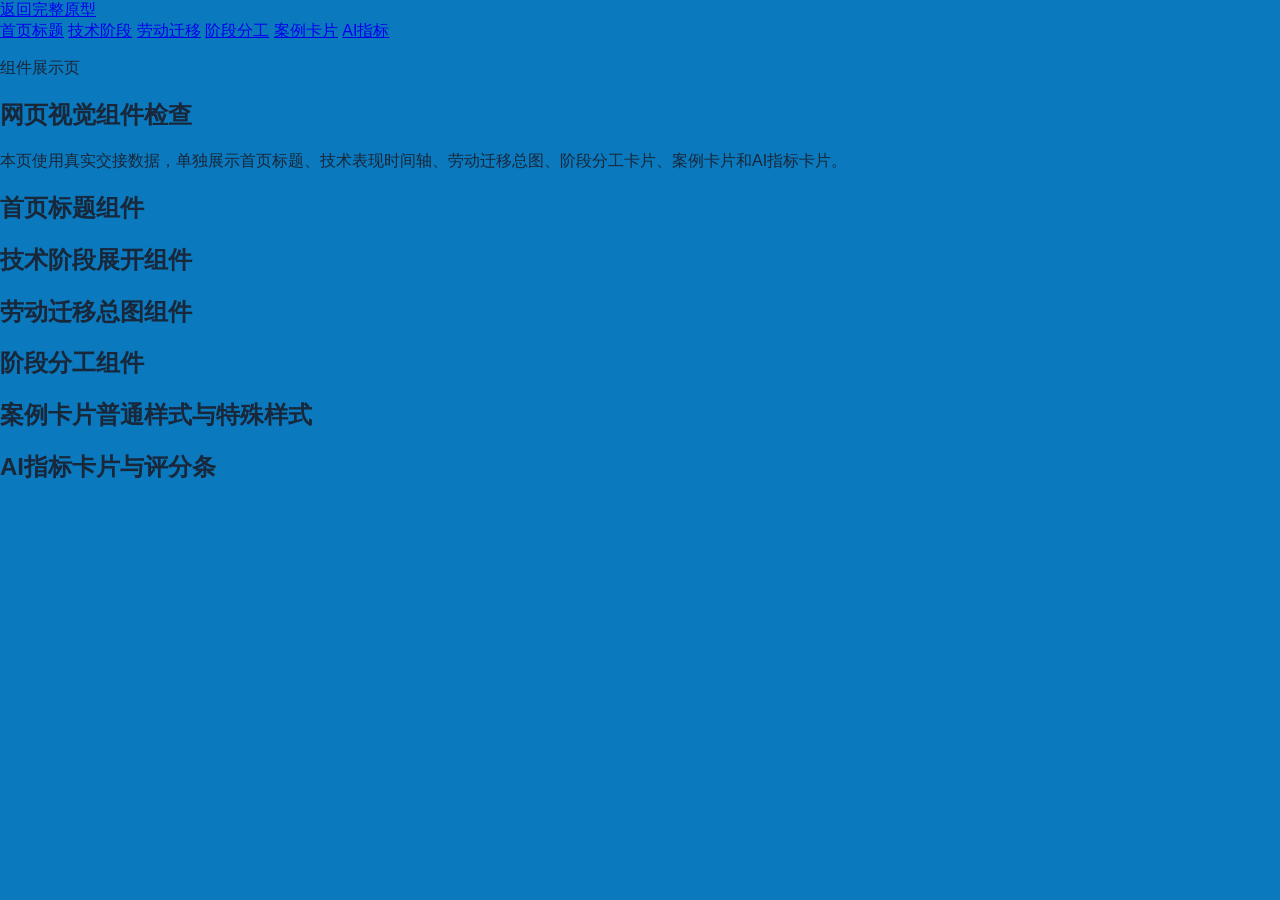
<file: components.html>
<!doctype html>
<html lang="zh-CN">
<head>
  <meta charset="utf-8">
  <meta name="viewport" content="width=device-width, initial-scale=1">
  <title>组件展示页｜动画生产方式可视化</title>
  <link rel="icon" href="assets/favicon.svg" type="image/svg+xml">
  <link rel="stylesheet" href="style.css?v=evidence-2">
</head>
<body data-page="components">
  <header class="site-nav">
    <a class="brand-mark" href="index.html">返回完整原型</a>
    <nav>
      <a href="#hero-component">首页标题</a>
      <a href="#timeline-component">技术阶段</a>
      <a href="#migration-component">劳动迁移</a>
      <a href="#division-component">阶段分工</a>
      <a href="#case-component">案例卡片</a>
      <a href="#ai-component">AI指标</a>
    </nav>
  </header>

  <main class="component-page">
    <section class="component-intro">
      <p class="eyebrow">组件展示页</p>
      <h1>网页视觉组件检查</h1>
      <p>本页使用真实交接数据，单独展示首页标题、技术表现时间轴、劳动迁移总图、阶段分工卡片、案例卡片和AI指标卡片。</p>
    </section>

    <section class="component-section" id="hero-component">
      <h2>首页标题组件</h2>
      <div class="component-surface" id="component-hero"></div>
    </section>

    <section class="component-section" id="timeline-component">
      <h2>技术阶段展开组件</h2>
      <div class="component-surface" id="component-stage"></div>
    </section>

    <section class="component-section" id="migration-component">
      <h2>劳动迁移总图组件</h2>
      <div class="component-surface" id="component-migration"></div>
    </section>

    <section class="component-section" id="division-component">
      <h2>阶段分工组件</h2>
      <div class="component-surface" id="component-division"></div>
    </section>

    <section class="component-section" id="case-component">
      <h2>案例卡片普通样式与特殊样式</h2>
      <div class="case-grid component-cases" id="component-cases"></div>
    </section>

    <section class="component-section" id="ai-component">
      <h2>AI指标卡片与评分条</h2>
      <div class="ai-grid component-ai" id="component-ai"></div>
    </section>

  </main>

  <script src="matrix-data.js?v=evidence-2"></script>
  <script src="data.js?v=evidence-2"></script>
  <script src="app.js?v=evidence-2"></script>
</body>
</html>
</file>
<file: style.css>
@font-face {
  font-family: "KuaiKan World";
  src: url("assets/fonts/kuaikanshijieti.otf") format("opentype");
  font-style: normal;
  font-weight: 400;
  font-display: swap;
}

@font-face {
  font-family: "Source Han Sans CN";
  src: url("assets/fonts/source-han-sans-cn.ttf") format("truetype");
  font-style: normal;
  font-weight: 100 900;
  font-display: swap;
}

@font-face {
  font-family: "Crazy Style";
  src: url("assets/fonts/crazy-style.ttf") format("truetype");
  font-style: normal;
  font-weight: 400;
  font-display: swap;
}

@font-face {
  font-family: "Helvetica Condensed Black";
  src: url("assets/fonts/helvetica-condensed-black.ttf") format("truetype");
  font-style: normal;
  font-weight: 900;
  font-display: swap;
}

:root {
  font-family: "Microsoft YaHei", "Noto Sans SC", Arial, sans-serif;
  color: #18273a;
  background: #0b79bd;
}

* {
  box-sizing: border-box;
}

html {
  min-width: 1080px;
  scroll-behavior: smooth;
}

body {
  min-width: 1080px;
  min-height: 100vh;
  margin: 0;
  overflow-x: hidden;
  background: #0b79bd;
}

body.detail-open {
  overflow: hidden;
}

button {
  font: inherit;
}

.figma-page {
  width: min(1213px, 100vw);
  margin: 0 auto;
  overflow: hidden;
  background: #0b79bd;
  box-shadow: 0 0 42px rgba(2, 49, 78, .28);
}

.figma-frame {
  display: block;
  width: 100%;
  height: auto;
  margin: 0;
  border: 0;
}

.interactive-frame {
  position: relative;
  width: 100%;
  line-height: 0;
}

.recruitment-overview-copy {
  position: absolute;
  z-index: 2;
  inset: 0;
  pointer-events: none;
}

.recruitment-overview-title {
  position: absolute;
  top: 40.4%;
  color: #101112;
  font-family: "Source Han Sans CN", "Noto Sans CJK SC", "Microsoft YaHei", sans-serif;
  font-size: clamp(21px, 2.05vw, 27px);
  font-weight: 900;
  line-height: 1.2;
  white-space: nowrap;
}

.recruitment-overview-title--baseline { left: 6.8%; }
.recruitment-overview-title--hybrid {
  left: 38.1%;
}
.recruitment-overview-title--explicit { left: 69.4%; }

.recruitment-overview-note {
  position: absolute;
  top: 83.8%;
  color: #fff;
  font-family: "KuaiKan World", "Microsoft YaHei", sans-serif;
  font-size: clamp(16px, 1.52vw, 20px);
  font-weight: 400;
  line-height: 1.35;
  text-align: center;
  text-shadow: 0 2px 3px rgba(0, 63, 106, .72);
  white-space: nowrap;
}

.recruitment-overview-note--baseline { left: 6.5%; width: 26%; }
.recruitment-overview-note--hybrid { left: 37.7%; width: 26%; }
.recruitment-overview-note--explicit { left: 68.4%; width: 28%; }

.recruitment-labels {
  position: absolute;
  z-index: 2;
  top: 83.1%;
  left: 0;
  width: 100%;
  height: 7%;
  line-height: 1.15;
  pointer-events: none;
}

.recruitment-labels span {
  position: absolute;
  width: 19%;
  transform: translateX(-50%) rotate(-.7deg);
  color: #fff;
  font-family: "KuaiKan World", "Microsoft YaHei", sans-serif;
  font-size: clamp(17px, 1.8vw, 23px);
  font-style: oblique 8deg;
  font-weight: 400;
  text-align: center;
  white-space: nowrap;
  text-shadow: 0 2px 2px rgba(0, 63, 106, .72);
}

.recruitment-labels span:nth-child(1) { left: 14.8%; }
.recruitment-labels span:nth-child(2) { left: 33.4%; }
.recruitment-labels span:nth-child(3) { left: 50.6%; }
.recruitment-labels span:nth-child(4) { left: 67.1%; }
.recruitment-labels span:nth-child(5) { left: 83.4%; }

.salary-high-correction {
  position: absolute;
  z-index: 2;
  inset: 0;
  pointer-events: none;
}

.salary-high-value {
  position: absolute;
  display: flex;
  align-items: center;
  justify-content: center;
  width: 6.93%;
  height: 2.15%;
  border: 1px solid;
  border-radius: 11px;
  color: #171717;
  background: #fff;
  font-family: "KuaiKan World", "Microsoft YaHei", sans-serif;
  font-size: clamp(10px, 1.08vw, 13px);
  font-style: normal;
  font-weight: 400;
  line-height: 1;
  letter-spacing: .01em;
  box-shadow: 0 0 0 2px #fff;
  transform: rotate(5.2deg);
  transform-origin: center;
}

.salary-high-value--explicit {
  top: 53.55%;
  left: 59.93%;
  border-color: #8caf33;
}

.salary-high-value--hybrid {
  top: 56.10%;
  left: 59.52%;
  border-color: #199bd3;
}

.salary-high-value--baseline {
  top: 58.58%;
  left: 59.11%;
  border-color: #f2772b;
}

.level-hotspot {
  position: absolute;
  z-index: 8;
  top: 36.8%;
  width: 34.4%;
  height: 7.2%;
  border: 0;
  border-radius: 20px;
  padding: 0;
  color: transparent;
  background: transparent;
  cursor: pointer;
}

.level-hotspot--works {
  left: 9.1%;
  --level-crayon: rgba(24, 66, 133, .48);
}

.level-hotspot--tech {
  left: 52.2%;
  --level-crayon: rgba(137, 62, 31, .43);
}

.level-hotspot:focus-visible {
  outline: none;
}

.level-hotspot.is-active::before,
.level-hotspot:focus-visible::before {
  content: "";
  position: absolute;
  left: 35%;
  right: 18%;
  bottom: 21%;
  height: 3px;
  border-radius: 58% 42% 54% 46%;
  background: linear-gradient(
    90deg,
    transparent 0,
    var(--level-crayon) 7%,
    var(--level-crayon) 93%,
    transparent 100%
  );
  mix-blend-mode: multiply;
  pointer-events: none;
  transform-origin: left center;
  animation: level-stroke-in 280ms ease-out both;
}

.level-hotspot.is-active::before,
.level-hotspot:focus-visible::before {
  --stroke-opacity: .46;
  --stroke-rotate: -.8deg;
}

.stage-card {
  position: absolute;
  z-index: 9;
  display: block;
  border: 0;
  padding: 0;
  color: #26343a;
  background: transparent;
  cursor: pointer;
  transform-origin: center;
}

.stage-card--t1 {
  left: 0;
  top: 25.51501%;
  width: 22.45919%;
  height: 8.21954%;
  --stage-title-size: 16px;
  --stage-time-color: #ed7d2f;
  --notebook-copy-tilt: 15deg;
  --sticky-tilt: -7deg;
  --sticky-scale: 1.08;
}

.stage-card--t2 {
  left: 19.29101%;
  top: 24.77928%;
  width: 22.10058%;
  height: 8.09947%;
  --stage-title-size: 16px;
  --stage-time-color: #e2b522;
  --notebook-copy-tilt: -8deg;
  --sticky-tilt: 5deg;
  --sticky-scale: 1.12;
}

.stage-card--t3 {
  left: 37.42787%;
  top: 23.24167%;
  width: 23.21764%;
  height: 8.47263%;
  --stage-title-size: 13px;
  --stage-time-color: #6a9f58;
  --notebook-copy-tilt: 15deg;
  --sticky-tilt: -4deg;
  --sticky-scale: 1.06;
}

.stage-card--t4 {
  left: 56.38912%;
  top: 26.51560%;
  width: 21.29761%;
  height: 7.82931%;
  --stage-title-size: 16px;
  --stage-time-color: #db769d;
  --notebook-copy-tilt: -1deg;
  --sticky-tilt: 6deg;
  --sticky-scale: 1.10;
}

.stage-card--t5 {
  left: 78.48310%;
  top: 27.81048%;
  width: 20.90767%;
  height: 7.69747%;
  --stage-title-size: 14.6px;
  --stage-time-color: #df544b;
  --notebook-copy-tilt: 8deg;
  --sticky-tilt: -5deg;
  --sticky-scale: 1.08;
}

.stage-card-layer {
  position: absolute;
  z-index: 1;
  inset: 0;
  display: block;
  opacity: 1;
  transform-origin: 54% 9%;
  will-change: transform, opacity;
}

body[data-level="works"] .stage-card-layer {
  transform: rotate(var(--sticky-tilt)) scale(var(--sticky-scale));
}

body[data-level="tech"] .stage-card-layer {
  opacity: 0;
  transform: none;
}

body.is-level-transitioning .level-hotspot,
body.is-level-transitioning .stage-card {
  pointer-events: none;
}

body[data-level="works"].is-leaving-works .stage-card-layer {
  animation: stage-paper-pull-out 420ms cubic-bezier(.42, 0, .62, 1) both;
}

body[data-level="works"].is-entering-works .stage-card-layer {
  animation: stage-paper-pull-in 420ms cubic-bezier(.22, .72, .28, 1) both;
}

.stage-card-art {
  position: absolute;
  inset: 0;
  display: block;
  overflow: hidden;
  pointer-events: none;
}

.stage-card-art img {
  position: absolute;
  top: 0;
  left: 0;
  display: block;
  width: 200%;
  max-width: none;
  height: 100%;
  object-fit: fill;
  pointer-events: none;
  user-select: none;
}

body[data-level="works"] .stage-card-art img {
  left: -9.5%;
  width: 136%;
  object-fit: fill;
}

.stage-card-copy {
  position: absolute;
  z-index: 1;
  inset: 27% 8% 12%;
  display: flex;
  flex-direction: column;
  align-items: center;
  justify-content: center;
  text-align: center;
  pointer-events: none;
}

.stage-card-copy strong {
  font-family: "KuaiKan World", "Microsoft YaHei", sans-serif;
  font-size: var(--stage-title-size);
  font-style: normal;
  font-weight: 400;
  line-height: 18px;
  letter-spacing: .04em;
}

body[data-level="works"] .stage-card-copy {
  inset: 31% 15% 19%;
  justify-content: flex-start;
}

body[data-level="works"] .stage-card-copy strong {
  position: relative;
  color: #fff8df;
  line-height: 1.16;
  white-space: nowrap;
  text-shadow: 0 1px 1px rgba(0, 0, 0, .65);
}

body[data-level="works"] .stage-card-copy strong::after {
  content: "";
  position: absolute;
  left: 4%;
  right: 4%;
  bottom: -5px;
  height: 3px;
  border-radius: 50%;
  background: #f1782d;
  transform: rotate(-1.5deg);
}

.stage-card-time {
  display: flex;
  align-items: center;
  justify-content: center;
  width: 100%;
  margin-top: 7px;
  font-style: normal;
  font-weight: 400;
  line-height: 1;
  white-space: nowrap;
}

body[data-level="works"] .stage-card-time {
  display: grid;
  grid-template-columns: max-content clamp(17px, 1.9vw, 23px);
  grid-template-rows: auto auto;
  align-items: center;
  justify-content: center;
  width: max-content;
  margin-top: 11px;
  column-gap: 5px;
  row-gap: 3px;
}

body[data-level="works"] .stage-card-time > :first-child {
  grid-column: 1;
  grid-row: 1;
}

body[data-level="works"] .stage-time-line {
  grid-column: 2;
  grid-row: 1;
  width: 100%;
  margin: 0;
}

body[data-level="works"] .stage-card-time > :last-child:not(.stage-time-line) {
  grid-column: 1;
  grid-row: 2;
  justify-self: start;
  margin-left: clamp(9px, .85vw, 12px);
}

body[data-level="works"] .stage-time-s {
  color: #fff8df;
}

.stage-time-point {
  display: inline-flex;
  align-items: baseline;
  color: var(--stage-time-color);
}

.stage-time-number {
  font-family: "Crazy Style", Impact, sans-serif;
  font-size: clamp(17px, 1.72vw, 21px);
  letter-spacing: .015em;
}

.stage-time-s {
  margin-left: 1px;
  color: #202529;
  font-family: "Helvetica Condensed Black", Impact, sans-serif;
  font-size: clamp(12px, 1.08vw, 14px);
  font-weight: 900;
  letter-spacing: 0;
}

.stage-time-line {
  flex: 0 0 clamp(17px, 1.9vw, 23px);
  height: 4px;
  margin: 0 4px;
  background: #149bd0;
}

.stage-time-now {
  color: var(--stage-time-color);
  font-family: "Crazy Style", Impact, sans-serif;
  font-size: clamp(15px, 1.48vw, 18px);
  font-weight: 400;
  letter-spacing: .02em;
}

.stage-card:hover .stage-card-layer,
.stage-card:focus-visible .stage-card-layer {
  filter: brightness(1.035);
}

.stage-card:focus-visible {
  outline: 3px solid rgba(255, 255, 255, .95);
  outline-offset: 3px;
}

.image-hotspot {
  position: absolute;
  z-index: 7;
  border: 0;
  padding: 0;
  color: transparent;
  background: transparent;
  cursor: pointer;
}

.image-hotspot > img {
  display: block;
  width: 100%;
  height: 100%;
  object-fit: fill;
  pointer-events: none;
  user-select: none;
}

.ticket-label {
  position: absolute;
  z-index: 1;
  left: 50%;
  top: 50%;
  color: #d80808;
  font-family: "KuaiKan World", "Microsoft YaHei", sans-serif;
  font-size: clamp(19px, 2.18vw, 27px);
  font-weight: 400;
  line-height: 1;
  letter-spacing: .03em;
  white-space: nowrap;
  pointer-events: none;
  transform: translate(-50%, -50%) rotate(var(--ticket-label-rotate, 0deg));
  transform-origin: center;
}

.image-hotspot:focus-visible {
  outline: 4px solid rgba(255, 255, 255, .95);
  outline-offset: 2px;
}

.ai-component--script {
  left: 0;
  top: 52.32784%;
  width: 34.98104%;
  height: 13.44379%;
}

.ai-component--storyboard {
  left: 52.26645%;
  top: 79.24367%;
  width: 24.47568%;
  height: 8.74926%;
}

.ai-component--character {
  left: 71.29126%;
  top: 51.79517%;
  width: 22.28689%;
  height: 10.60742%;
}

.ai-component--scene {
  left: 2.05969%;
  top: 64.57034%;
  width: 24.37840%;
  height: 9.74720%;
}

.ai-component--motion {
  left: 21.10470%;
  top: 75.50618%;
  width: 30.24814%;
  height: 11.29253%;
}

.ai-component--music {
  left: 68.58838%;
  top: 61.42142%;
  width: 31.41138%;
  height: 12.18069%;
}

.ai-component--post {
  left: 66.11624%;
  top: 71.66274%;
  width: 32.17642%;
  height: 11.26780%;
}

.ai-component--publicity {
  left: 2.88409%;
  top: 75.54738%;
  width: 22.00000%;
  height: 7.94732%;
}

.question-component--flow {
  left: 20.19786%;
  top: 1.05634%;
  width: 33.69909%;
  height: 35.10300%;
  --ticket-label-rotate: 11deg;
}

.question-component--job {
  left: 4.86400%;
  top: 58.18662%;
  width: 30.61418%;
  height: 28.59067%;
  --ticket-label-rotate: -10deg;
}

.question-component--collab {
  left: 3.29761%;
  top: 23.15141%;
  width: 33.69167%;
  height: 34.92165%;
  --ticket-label-rotate: 11deg;
}

.question-component--management {
  left: 62.32481%;
  top: 48.76761%;
  width: 33.57543%;
  height: 34.30282%;
  --ticket-label-rotate: 7deg;
}

.question-component--responsibility {
  left: 39.24155%;
  top: 68.22183%;
  width: 33.51031%;
  height: 31.77817%;
  --ticket-label-rotate: 2deg;
}

.detail-overlay[hidden] {
  display: none;
}

.detail-overlay {
  position: fixed;
  z-index: 100;
  inset: 0;
  display: grid;
  place-items: center;
  padding: 24px;
}

.detail-overlay[data-detail-kind="stage"] {
  background: #315f2f url("assets/figma/grass-cover.png") center / cover no-repeat;
}

.detail-backdrop {
  position: absolute;
  inset: 0;
  border: 0;
  padding: 0;
  background: rgba(6, 50, 75, .76);
  cursor: zoom-out;
  animation: backdrop-in 220ms ease both;
}

.detail-overlay[data-detail-kind="stage"] .detail-backdrop {
  background: rgba(14, 58, 31, .18);
}

.detail-overlay[data-detail-kind="ai"] .detail-backdrop {
  background: rgba(11, 20, 16, .56);
}

.detail-panel {
  position: relative;
  z-index: 1;
  display: grid;
  place-items: center;
  width: min(1120px, calc(100vw - 48px));
  height: calc(100vh - 48px);
  margin: 0;
  padding: 0;
  border: 0;
  background: none;
  box-shadow: none;
  pointer-events: none;
  animation: detail-in 300ms cubic-bezier(.2, .78, .2, 1) both;
}

.detail-panel img {
  display: block;
  width: auto;
  max-width: min(100%, 1078px);
  height: auto;
  max-height: min(100%, 842px);
  object-fit: contain;
  image-rendering: auto;
  pointer-events: auto;
}

.detail-overlay[data-detail-kind="ai"] .detail-panel {
  width: min(1000px, calc(100vw - 104px));
  height: min(780px, calc(100vh - 104px));
  padding: 10px 14px;
  border-radius: 0;
  background: none;
  box-shadow: none;
  filter: none;
  isolation: isolate;
  animation: ai-detail-in 240ms cubic-bezier(.2, .78, .2, 1) both;
}

.detail-overlay[data-detail-kind="ai"] .detail-panel::before {
  content: "";
  position: absolute;
  z-index: 0;
  inset: 27.6% 13.7% 21.7% 14.2%;
  border: 1px solid rgba(112, 96, 65, .28);
  border-radius: 7px 5px 8px 6px;
  background: #f4f0e6;
  box-shadow:
    10px 18px 38px rgba(0, 0, 0, .29),
    2px 3px 0 rgba(97, 80, 50, .13);
}

.detail-overlay[data-detail-kind="ai"] .detail-panel img {
  position: relative;
  z-index: 1;
}

.detail-overlay[data-detail-kind="ai"] .detail-close {
  position: absolute;
  top: 10.5%;
  right: 9.3%;
  width: 44px;
  height: 44px;
  border: 2px solid rgba(91, 78, 51, .34);
  border-radius: 50%;
  padding: 0 0 3px;
  color: #244037;
  background: #f4f0e6;
  box-shadow: 4px 6px 0 rgba(22, 31, 27, .23);
  text-shadow: none;
  font-size: 32px;
  transform: rotate(4deg);
}

.detail-overlay[data-detail-kind="ai"] .detail-close:hover,
.detail-overlay[data-detail-kind="ai"] .detail-close:focus-visible {
  color: #cf571f;
  background: #fffaf0;
  outline: 3px solid rgba(244, 240, 230, .9);
  outline-offset: 3px;
}

.detail-close {
  position: fixed;
  z-index: 2;
  top: 18px;
  right: 24px;
  width: 48px;
  height: 48px;
  border: 0;
  padding: 0 0 4px;
  color: #fff;
  background: transparent;
  text-shadow: 0 2px 8px rgba(0, 0, 0, .45);
  cursor: pointer;
  font-family: Arial, sans-serif;
  font-size: 42px;
  line-height: 1;
  pointer-events: auto;
}

.detail-close:hover,
.detail-close:focus-visible {
  color: #ffd84b;
  outline: 3px solid rgba(255, 255, 255, .9);
  outline-offset: 2px;
}

@keyframes level-stroke-in {
  from {
    opacity: 0;
    transform: rotate(var(--stroke-rotate)) scaleX(0);
  }

  to {
    opacity: var(--stroke-opacity);
    transform: rotate(var(--stroke-rotate)) scaleX(1);
  }
}

@keyframes stage-paper-pull-out {
  0% {
    opacity: 1;
    transform: rotate(var(--sticky-tilt)) scale(var(--sticky-scale));
  }

  72% {
    opacity: 1;
    transform: translate(29%, -21%) rotate(calc(var(--sticky-tilt) + 10deg)) scale(1);
  }

  100% {
    opacity: 0;
    transform: translate(42%, -31%) rotate(calc(var(--sticky-tilt) + 15deg)) scale(.94);
  }
}

@keyframes stage-paper-pull-in {
  0% {
    opacity: 0;
    transform: translate(42%, -31%) rotate(calc(var(--sticky-tilt) + 15deg)) scale(.94);
  }

  28% {
    opacity: 1;
  }

  100% {
    opacity: 1;
    transform: rotate(var(--sticky-tilt)) scale(var(--sticky-scale));
  }
}

@keyframes backdrop-in {
  from { opacity: 0; }
  to { opacity: 1; }
}

@keyframes detail-in {
  from { opacity: 0; transform: translateY(20px) scale(.97); }
  to { opacity: 1; transform: translateY(0) scale(1); }
}

@keyframes ai-detail-in {
  from { opacity: 0; transform: translateY(14px) scale(.97); }
  to { opacity: 1; transform: translateY(0) scale(1); }
}

@media (prefers-reduced-motion: reduce) {
  html { scroll-behavior: auto; }

  *, *::before, *::after {
    animation-duration: 1ms !important;
    animation-delay: 0ms !important;
    transition-duration: 1ms !important;
  }
}
</file>
